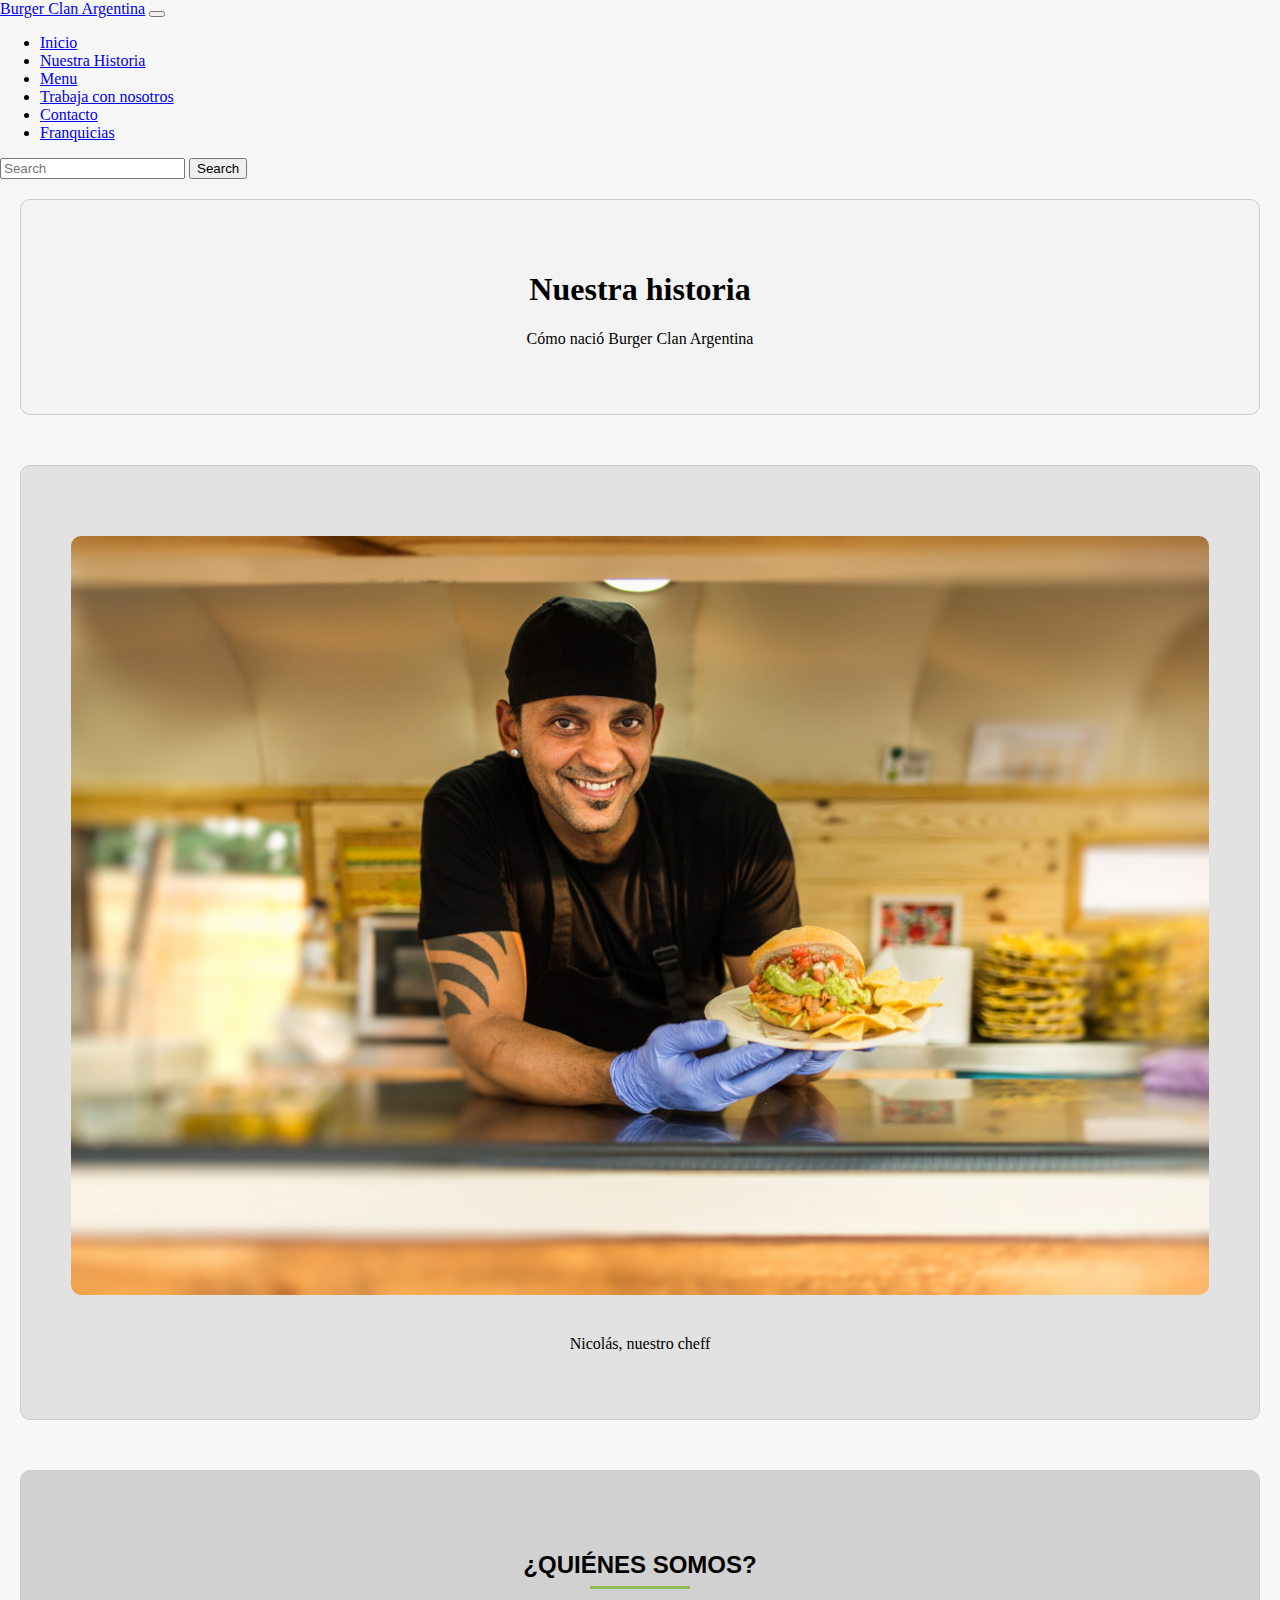
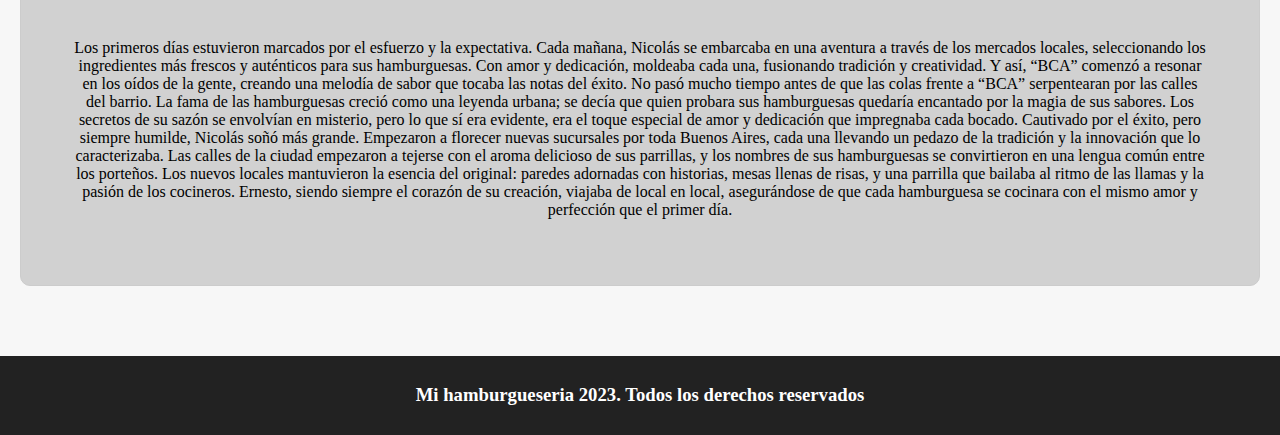
<file: pages/aboutus.html>
<!DOCTYPE html>
<html lang="en">
<head>
    <meta charset="UTF-8">
    <meta name="viewport" content="width=device-width, initial-scale=1.0">
    <title>Nosotros - Mi hamburgeseria</title>
    <link rel="shortcut icon" href="../imagenes/logo.svg">
    <link rel="stylesheet" href="../scss/style.css">
 <!-- Bootstrap CSS -->
 <link href="https://cdn.jsdelivr.net/npm/bootstrap@5.0.2/dist/css/bootstrap.min.css" rel="stylesheet" integrity="sha384-EVSTQN3/azprG1Anm3QDgpJLIm9Nao0Yz1ztcQTwFspd3yD65VohhpuuCOmLASjC" crossorigin="anonymous">
 <link  rel="stylesheet"  href="https://cdn.jsdelivr.net/npm/swiper@10/swiper-bundle.min.css"/>
 <meta name="description" content="Sumérgete en una experiencia culinaria única en la Hamburguesería del Chef Nicolás. Disfruta de nuestras hamburguesas gourmet, creadas con ingredientes frescos y locales, en un ambiente acogedor y auténtico. Ubicados en el corazón de [nombre de la ciudad o barrio], somos el destino perfecto para los amantes de las hamburguesas que buscan algo extraordinario. Ven y descubre por qué el Chef Nicolás es tan reconocido en Argentina.">


</head>
<body>
    <header>

        
      <nav class="navbar navbar-expand-lg navbar-light bg-light">
        <div class="container-fluid">
          <a class="navbar-brand" href="../index.html">Burger Clan Argentina</a>
          <button class="navbar-toggler" type="button" data-bs-toggle="collapse" data-bs-target="#navbarSupportedContent" aria-controls="navbarSupportedContent" aria-expanded="false" aria-label="Toggle navigation">
            <span class="navbar-toggler-icon"></span>
          </button>
          <div class="collapse navbar-collapse" id="navbarSupportedContent">
            <ul class="navbar-nav me-auto mb-2 mb-lg-0">
              <li class="nav-item">
                <a class="nav-link" href="../index.html">Inicio</a>
              </li>
              <li class="nav-item">
                <a class="nav-link active" aria-current="page" href="./aboutus.html">Nuestra Historia</a>
              </li>
              <li class="nav-item">
                <a class="nav-link" href="./menu.html">Menu</a>
              </li>
              <li class="nav-item">
                <a class="nav-link" href="./workwithus.html">Trabaja con nosotros</a>
              </li>
              <li class="nav-item">
                <a class="nav-link" href="./contacto.html">Contacto</a>
              </li>
              <li class="nav-item">
                <a class="nav-link" href="./franquicias.html">Franquicias</a>
              </li>
            </ul>
            <form class="d-flex">
              <input class="form-control me-2" type="search" placeholder="Search" aria-label="Search">
              <button class="btn btn-outline-success" type="submit">Search</button>
            </form>
          </div>
        </div>
      </nav>
    
    </header>
    
    <main>
      <div class="section" id="section1">
        <h1>Nuestra historia</h1>
        <p>Cómo nació Burger Clan Argentina</p>
    </div>
    
    <div class="section" id="section2">
        <img src="../imagenes/cheff.jpeg" alt="About Us Image">
        <p>Nicolás, nuestro cheff</p>
    </div>
    
    <div class="section" id="section3">
        <h2>¿Quiénes somos?</h2>
        <p>Los primeros días estuvieron marcados por el esfuerzo y la expectativa. Cada mañana, Nicolás se embarcaba en una aventura a través de los mercados locales, seleccionando los ingredientes más frescos y auténticos para sus hamburguesas. Con amor y dedicación, moldeaba cada una, fusionando tradición y creatividad. Y así, “BCA” comenzó a resonar en los oídos de la gente, creando una melodía de sabor que tocaba las notas del éxito.

          No pasó mucho tiempo antes de que las colas frente a “BCA” serpentearan por las calles del barrio. La fama de las hamburguesas creció como una leyenda urbana; se decía que quien probara sus hamburguesas quedaría encantado por la magia de sus sabores. Los secretos de su sazón se envolvían en misterio, pero lo que sí era evidente, era el toque especial de amor y dedicación que impregnaba cada bocado.
          
          Cautivado por el éxito, pero siempre humilde, Nicolás soñó más grande. Empezaron a florecer nuevas sucursales por toda Buenos Aires, cada una llevando un pedazo de la tradición y la innovación que lo caracterizaba. Las calles de la ciudad empezaron a tejerse con el aroma delicioso de sus parrillas, y los nombres de sus hamburguesas se convirtieron en una lengua común entre los porteños.
          
          Los nuevos locales mantuvieron la esencia del original: paredes adornadas con historias, mesas llenas de risas, y una parrilla que bailaba al ritmo de las llamas y la pasión de los cocineros. Ernesto, siendo siempre el corazón de su creación, viajaba de local en local, asegurándose de que cada hamburguesa se cocinara con el mismo amor y perfección que el primer día.</p>

    </div>
    </main>
    <footer>
         <h3> Mi hamburgueseria 2023. Todos los derechos reservados</h3>
    </footer>

    <script src="https://cdn.jsdelivr.net/npm/@popperjs/core@2.9.2/dist/umd/popper.min.js" integrity="sha384-IQsoLXl5PILFhosVNubq5LC7Qb9DXgDA9i+tQ8Zj3iwWAwPtgFTxbJ8NT4GN1R8p" crossorigin="anonymous"></script>
    

</body>
</html>
</file>
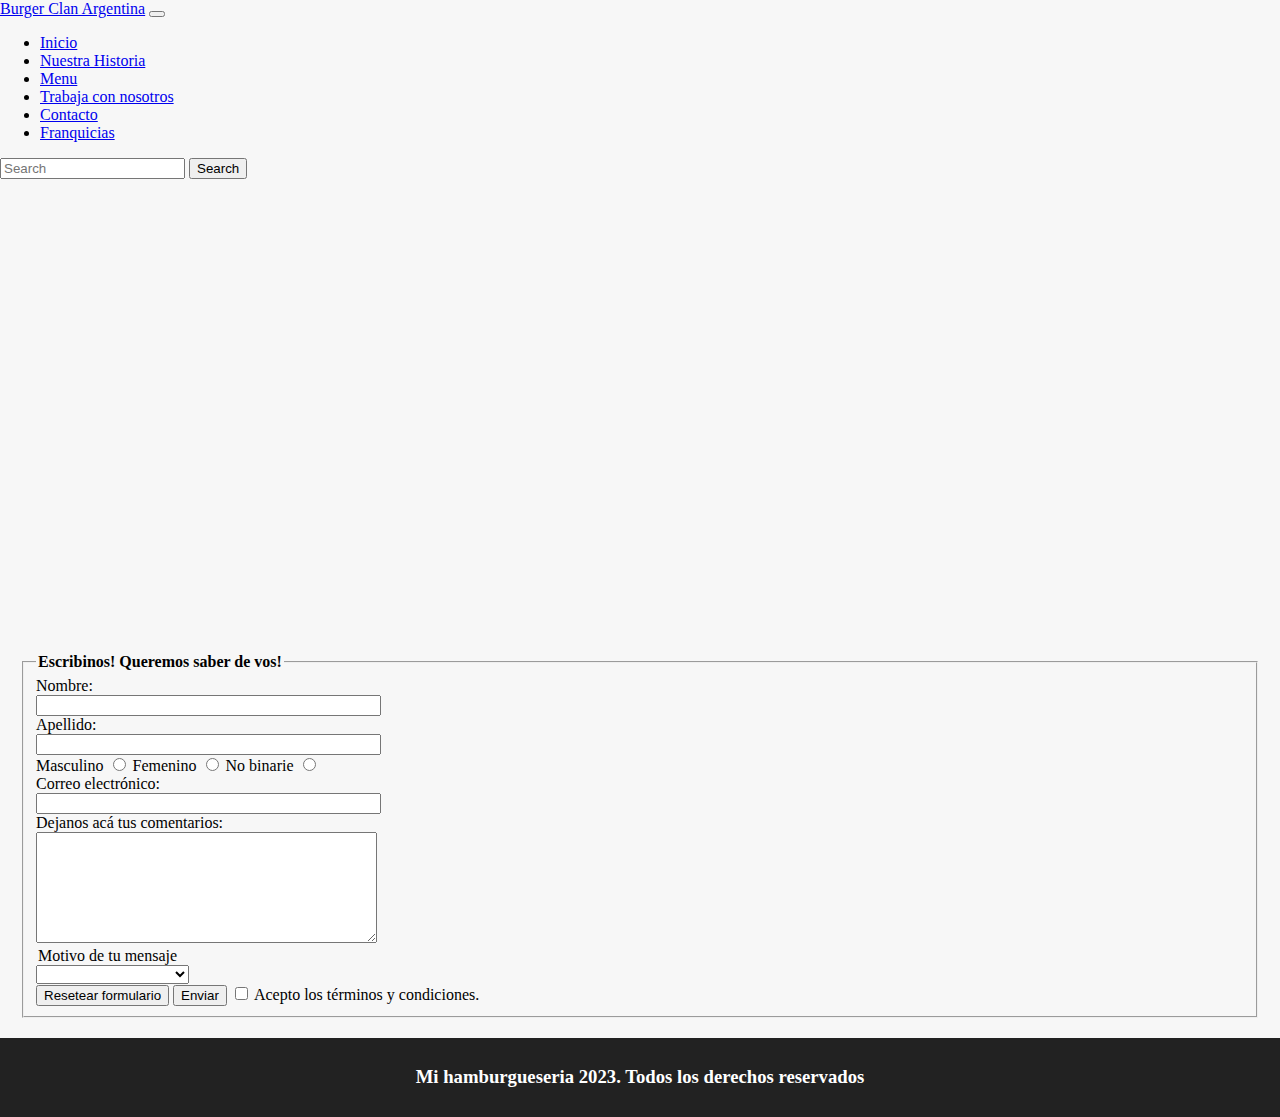
<file: pages/contacto.html>
<!DOCTYPE html>
<html lang="en">
<head>
    <meta charset="UTF-8">
    <meta name="viewport" content="width=device-width, initial-scale=1.0">
    <title>Contacto - Mi hamburgeseria</title>
    <link rel="shortcut icon" href="../imagenes/logo.svg">
    <link rel="stylesheet" href="../scss/style.css">
 <!-- Bootstrap CSS -->
 <link href="https://cdn.jsdelivr.net/npm/bootstrap@5.0.2/dist/css/bootstrap.min.css" rel="stylesheet" integrity="sha384-EVSTQN3/azprG1Anm3QDgpJLIm9Nao0Yz1ztcQTwFspd3yD65VohhpuuCOmLASjC" crossorigin="anonymous">
 <meta name="description" content="Sumérgete en una experiencia culinaria única en la Hamburguesería del Chef Nicolás. Disfruta de nuestras hamburguesas gourmet, creadas con ingredientes frescos y locales, en un ambiente acogedor y auténtico. Ubicados en el corazón de [nombre de la ciudad o barrio], somos el destino perfecto para los amantes de las hamburguesas que buscan algo extraordinario. Ven y descubre por qué el Chef Nicolás es tan reconocido en Argentina.">

</head>
<body>
    <header>

        
      <nav class="navbar navbar-expand-lg navbar-light bg-light">
        <div class="container-fluid">
          <a class="navbar-brand" href="../index.html">Burger Clan Argentina</a>
          <button class="navbar-toggler" type="button" data-bs-toggle="collapse" data-bs-target="#navbarSupportedContent" aria-controls="navbarSupportedContent" aria-expanded="false" aria-label="Toggle navigation">
            <span class="navbar-toggler-icon"></span>
          </button>
          <div class="collapse navbar-collapse" id="navbarSupportedContent">
            <ul class="navbar-nav me-auto mb-2 mb-lg-0">
              <li class="nav-item">
                <a class="nav-link"  href="../index.html">Inicio</a>
              </li>
              <li class="nav-item">
                <a class="nav-link" href="./aboutus.html">Nuestra Historia</a>
              </li>
              <li class="nav-item">
                <a class="nav-link" href="./menu.html">Menu</a>
              </li>
              <li class="nav-item">
                <a class="nav-link" href="./workwithus.html">Trabaja con nosotros</a>
              </li>
              <li class="nav-item">
                <a class="nav-link active" aria-current="page" href="./contacto.html">Contacto</a>
              </li>
              <li class="nav-item">
                <a class="nav-link" href="./franquicias.html">Franquicias</a>
              </li>
            </ul>
            <form class="d-flex">
              <input class="form-control me-2" type="search" placeholder="Search" aria-label="Search">
              <button class="btn btn-outline-success" type="submit">Search</button>
            </form>
          </div>
        </div>
      </nav>
    
    </header>
    
    <main>
        <section>
            <div>
            <iframe src="https://www.google.com/maps/embed?pb=!1m18!1m12!1m3!1d3278.321253940324!2d-58.5919017244453!3d-34.74749946510553!2m3!1f0!2f0!3f0!3m2!1i1024!2i768!4f13.1!3m3!1m2!1s0x95bcc583b8a2076b%3A0x9981a042720c1364!2sBURGER%20CLAN%20ARGENTINA!5e0!3m2!1ses!2sar!4v1693253432816!5m2!1ses!2sar" width="600" height="450" style="border:0;" allowfullscreen="" loading="lazy" referrerpolicy="no-referrer-when-downgrade"></iframe>
            </div>

            <div class="contenedor_formulario" class="container-sm" class="animate__animated animate__heartBeat">
                <div id="after_submit"></div>
                <form id="contact_form" action="#" method="POST" enctype="multipart/form-data">
                    <fieldset> <legend> <strong>Escribinos! Queremos saber de vos! </strong></legend>
                    <div class="row">
                    <label class="required" for="name">Nombre:</label><br />
                    <input id="name" class="input" name="name" type="text" value="" size="40" /><br />
                    <span id="name_validation" class="error_message"></span>
                    </div>
                    <div class="row">
                    <label class="required" for="name">Apellido:</label><br />
                    <input id="name" class="input" name="name" type="text" value="" size="40" /><br />
                    <span id="name_validation" class="error_message"></span>
                    </div>
                    <div>
                    <label for="id masculino">Masculino</label>
                    <input type="radio" name="sexo" id="id_masculino" value="Masculino">
                   
                    <label for="id femenino">Femenino</label>
                    <input type="radio" name="sexo" id="id_femenino" value="Feminino">
                   
                    <label for="id otro">No binarie</label>
                    <input type="radio" name="sexo" id="id_otro" value="otro">
                    </div>
                    <div class="row">
                    <label class="required" for="email">Correo electrónico:</label><br />
                    <input id="email" class="input" name="email" type="text" value="" size="40" /><br />
                    <span id="email_validation" class="error_message"></span>
                    </div>
                    <div class="row">
                    <label class="required" for="message">Dejanos acá tus comentarios:</label><br />
                    <textarea id="message" class="input" name="message" rows="7" cols="40"></textarea><br />
                    <span id="message_validation" class="error_message"></span>
                    </div>
                    <div>
                        <legend>Motivo de tu mensaje</legend>
                        <select name="Motivo" id="">Motivo del mensaje
                            <option value="nada">    </option>
                            <option value="Consulta">Hacer una consulta</option>
                            <option value="Queja">Formular un reclamo</option>
                            <option value="Sugerencia">Hacer una sugerencia</option>
        
                        </select>
        
                    </div>
                    <div>
                        <input type="reset" value="Resetear formulario">
                        <input id="submit_button" type="submit" value="Enviar" />
                        <input type="checkbox" name="terminos_y_condiciones">
                        <label for="terminos_y_condiciones">Acepto los términos y condiciones.</label> 
                    </div>          
                </fieldset>
                </form>
            </div>
          </div>
          
          
                     
                
             
              

        </section>

           </main>
    <footer>
         <h3> Mi hamburgueseria 2023. Todos los derechos reservados</h3>
    </footer>

    <script src="https://cdn.jsdelivr.net/npm/@popperjs/core@2.9.2/dist/umd/popper.min.js" integrity="sha384-IQsoLXl5PILFhosVNubq5LC7Qb9DXgDA9i+tQ8Zj3iwWAwPtgFTxbJ8NT4GN1R8p" crossorigin="anonymous"></script>
    
   
</body>
</html>
</file>
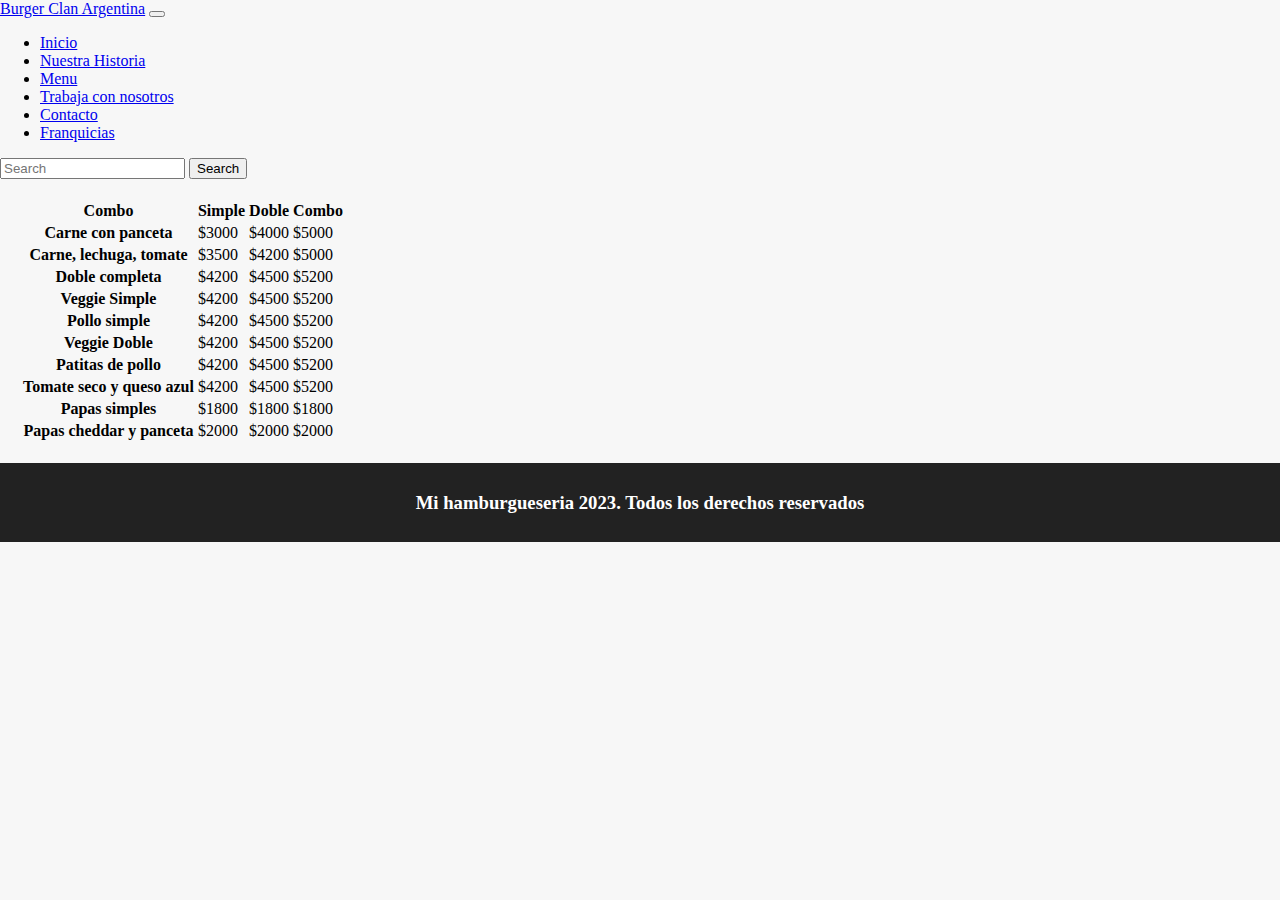
<file: pages/precios.html>
<!DOCTYPE html>
<html lang="en">
<head>
    <meta charset="UTF-8">
    <meta name="viewport" content="width=device-width, initial-scale=1.0">
    <title>Work with us - Mi hamburgeseria</title>
    <link rel="shortcut icon" href="../imagenes/logo.svg">
    <link rel="stylesheet" href="../scss/style.css">
 <!-- Bootstrap CSS -->
 <link href="https://cdn.jsdelivr.net/npm/bootstrap@5.0.2/dist/css/bootstrap.min.css" rel="stylesheet" integrity="sha384-EVSTQN3/azprG1Anm3QDgpJLIm9Nao0Yz1ztcQTwFspd3yD65VohhpuuCOmLASjC" crossorigin="anonymous">
 <meta name="description" content="Sumérgete en una experiencia culinaria única en la Hamburguesería del Chef Nicolás. Disfruta de nuestras hamburguesas gourmet, creadas con ingredientes frescos y locales, en un ambiente acogedor y auténtico. Ubicados en el corazón de [nombre de la ciudad o barrio], somos el destino perfecto para los amantes de las hamburguesas que buscan algo extraordinario. Ven y descubre por qué el Chef Nicolás es tan reconocido en Argentina.">

</head>
<body>
    <header>

        
      <nav class="navbar navbar-expand-lg navbar-light bg-light">
        <div class="container-fluid">
          <a class="navbar-brand" href="../index.html">Burger Clan Argentina</a>
          <button class="navbar-toggler" type="button" data-bs-toggle="collapse" data-bs-target="#navbarSupportedContent" aria-controls="navbarSupportedContent" aria-expanded="false" aria-label="Toggle navigation">
            <span class="navbar-toggler-icon"></span>
          </button>
          <div class="collapse navbar-collapse" id="navbarSupportedContent">
            <ul class="navbar-nav me-auto mb-2 mb-lg-0">
              <li class="nav-item">
                <a class="nav-link"  href=../index.html>Inicio</a>
              </li>
              <li class="nav-item">
                <a class="nav-link" href="./aboutus.html">Nuestra Historia</a>
              </li>
              <li class="nav-item">
                <a class="nav-link" href="./menu.html">Menu</a>
              </li>
              <li class="nav-item">
                <a class="nav-link" href="./workwithus.html">Trabaja con nosotros</a>
              </li>
              <li class="nav-item">
                <a class="nav-link" href="./contacto.html">Contacto</a>
              </li>
              <li class="nav-item">
                <a class="nav-link" href="./franquicias.html">Franquicias</a>
              </li>
            </ul>
            <form class="d-flex">
              <input class="form-control me-2" type="search" placeholder="Search" aria-label="Search">
              <button class="btn btn-outline-success" type="submit">Search</button>
            </form>
          </div>
        </div>
      </nav>
    
    </header>
    
    <main>
        <section>
          <table class="table table-hover">
            <thead>
              <tr>
                <th scope="col">Combo</th>
                <th scope="col">Simple</th>
                <th scope="col">Doble</th>
                <th scope="col">Combo</th>
              </tr>
            </thead>
            <tbody>
              <tr class="table-active">
                <th scope="row">Carne con panceta</th>
                <td>$3000</td>
                <td>$4000</td>
                <td>$5000</td>
              </tr>
              <tr>
                <th scope="row">Carne, lechuga, tomate</th>
                <td>$3500</td>
                <td>$4200</td>
                <td>$5000</td>
              </tr>
              <tr class="table-primary">
                <th scope="row">Doble completa</th>
                <td>$4200</td>
                <td>$4500</td>
                <td>$5200</td>
              </tr>
              <tr class="table-secondary">
                <th scope="row">Veggie Simple</th>
                <td>$4200</td>
                <td>$4500</td>
                <td>$5200</td>
              </tr>
              <tr class="table-success">
                <th scope="row">Pollo simple</th>
                <td>$4200</td>
                <td>$4500</td>
                <td>$5200</td>
              </tr>
              <tr class="table-danger">
                <th scope="row">Veggie Doble</th>
                <td>$4200</td>
                <td>$4500</td>
                <td>$5200</td>
              </tr>
              <tr class="table-warning">
                <th scope="row">Patitas de pollo</th>
                <td>$4200</td>
                <td>$4500</td>
                <td>$5200</td>
              </tr>
              <tr class="table-info">
                <th scope="row">Tomate seco y queso azul</th>
                <td>$4200</td>
                <td>$4500</td>
                <td>$5200</td>
              </tr>
              <tr class="table-light">
                <th scope="row">Papas simples</th>
                <td>$1800</td>
                <td>$1800</td>
                <td>$1800</td>
              </tr>
              <tr class="table-dark">
                <th scope="row">Papas cheddar y panceta</th>
                <td>$2000</td>
                <td>$2000</td>
                <td>$2000</td>
              </tr>
            </tbody>
          </table>

        </section>
    </main>
    <footer>
         <h3> Mi hamburgueseria 2023. Todos los derechos reservados</h3>
    </footer>

    <script src="https://cdn.jsdelivr.net/npm/@popperjs/core@2.9.2/dist/umd/popper.min.js" integrity="sha384-IQsoLXl5PILFhosVNubq5LC7Qb9DXgDA9i+tQ8Zj3iwWAwPtgFTxbJ8NT4GN1R8p" crossorigin="anonymous"></script>


</body>
</html>
</file>
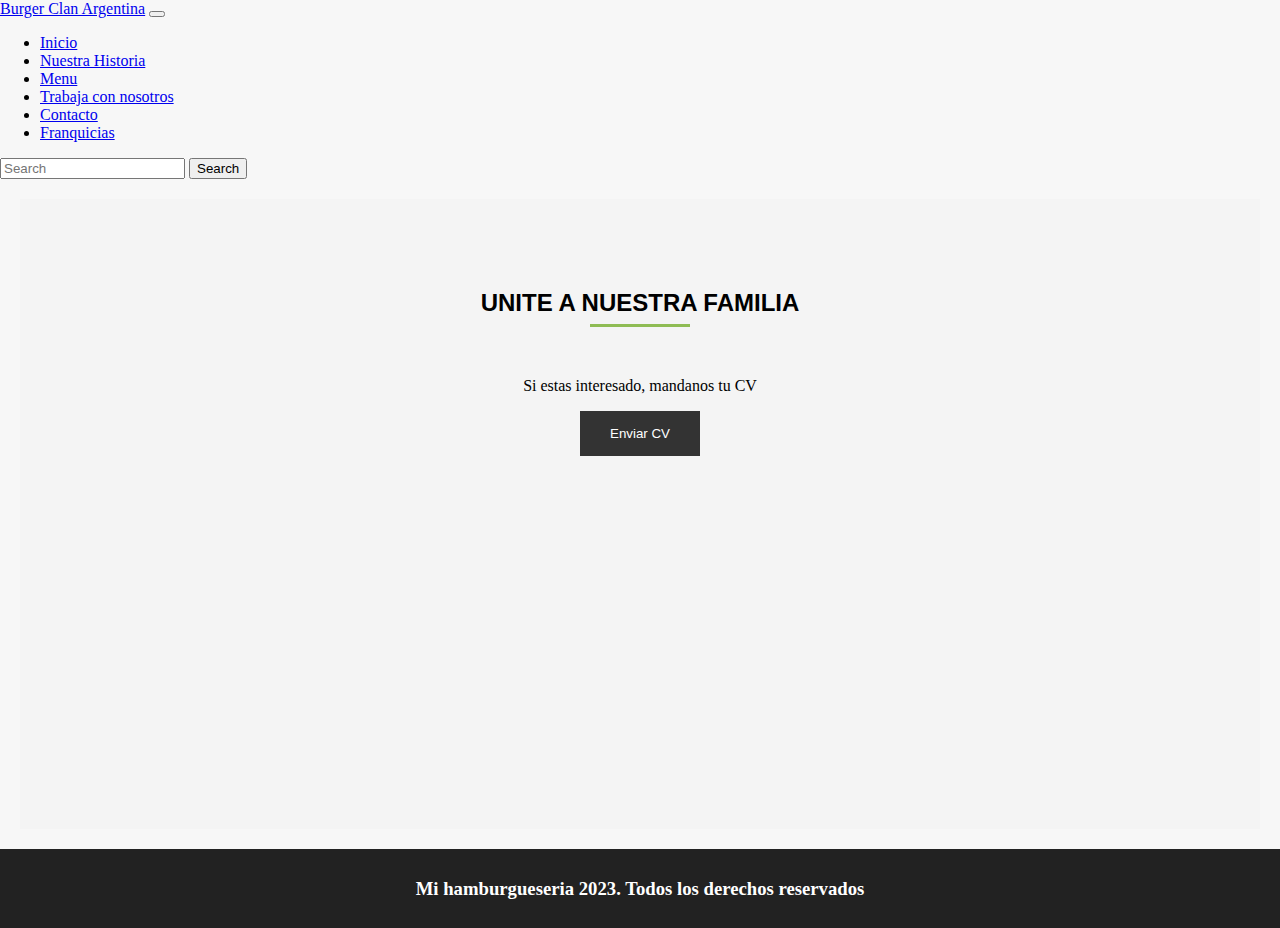
<file: pages/workwithus.html>
<!DOCTYPE html>
<html lang="en">
<head>
    <meta charset="UTF-8">
    <meta name="viewport" content="width=device-width, initial-scale=1.0">
    <title>Work with us - Mi hamburgeseria</title>
    <link rel="shortcut icon" href="../imagenes/logo.svg">
    <!-- CSS -->
    <link rel="stylesheet" href="../scss/style.css">
 <!-- Bootstrap-->
 <link href="https://cdn.jsdelivr.net/npm/bootstrap@5.0.2/dist/css/bootstrap.min.css" rel="stylesheet" integrity="sha384-EVSTQN3/azprG1Anm3QDgpJLIm9Nao0Yz1ztcQTwFspd3yD65VohhpuuCOmLASjC" crossorigin="anonymous">
 <meta name="description" content="Sumérgete en una experiencia culinaria única en la Hamburguesería del Chef Nicolás. Disfruta de nuestras hamburguesas gourmet, creadas con ingredientes frescos y locales, en un ambiente acogedor y auténtico. Ubicados en el corazón de [nombre de la ciudad o barrio], somos el destino perfecto para los amantes de las hamburguesas que buscan algo extraordinario. Ven y descubre por qué el Chef Nicolás es tan reconocido en Argentina.">

</head>
<body>
    <header>

        <!-- Navbar -->
        <nav class="navbar navbar-expand-lg navbar-light bg-light">
          <div class="container-fluid">
            <a class="navbar-brand" href="../index.html">Burger Clan Argentina</a>
            <button class="navbar-toggler" type="button" data-bs-toggle="collapse" data-bs-target="#navbarSupportedContent" aria-controls="navbarSupportedContent" aria-expanded="false" aria-label="Toggle navigation">
              <span class="navbar-toggler-icon"></span>
            </button>
            <div class="collapse navbar-collapse" id="navbarSupportedContent">
              <ul class="navbar-nav me-auto mb-2 mb-lg-0">
                <li class="nav-item">
                  <a class="nav-link"  href=../index.html>Inicio</a>
                </li>
                <li class="nav-item">
                  <a class="nav-link" href="./aboutus.html">Nuestra Historia</a>
                </li>
                <li class="nav-item">
                  <a class="nav-link" href="./menu.html">Menu</a>
                </li>
                <li class="nav-item">
                  <a class="nav-link active" aria-current="page" href="./workwithus.html">Trabaja con nosotros</a>
                </li>
                <li class="nav-item">
                  <a class="nav-link" href="./contacto.html">Contacto</a>
                </li>
                <li class="nav-item">
                  <a class="nav-link" href="./franquicias.html">Franquicias</a>
                </li>
              </ul>
              <form class="d-flex">
                <input class="form-control me-2" type="search" placeholder="Search" aria-label="Search">
                <button class="btn btn-outline-success" type="submit">Search</button>
              </form>
            </div>
          </div>
        </nav>
    
    </header>
    
    <main>
         <!-- Sección "Work with us" -->
    <section class="work-with-us">
      <h2>Unite a nuestra familia</h2>
      <p>Si estas interesado, mandanos tu CV</p>
      <!-- Botón-->
      <button onclick="location.href='your-upload-cv-url-here'">Enviar CV</button>
  </section>
    </main>
    <footer>
        <h3> Mi hamburgueseria 2023. Todos los derechos reservados</h3>
    </footer>

    <script src="https://cdn.jsdelivr.net/npm/@popperjs/core@2.9.2/dist/umd/popper.min.js" integrity="sha384-IQsoLXl5PILFhosVNubq5LC7Qb9DXgDA9i+tQ8Zj3iwWAwPtgFTxbJ8NT4GN1R8p" crossorigin="anonymous"></script>


</body>
</html>
</file>
<file: scss/style.css>
@charset "UTF-8";
/* Estilos generales */
* {
  box-sizing: border-box;
}

body {
  margin: 0;
  padding: 0;
  background-color: #f7f7f7;
  box-sizing: border-box;
}

/* Estilos para el contenido principal */
main {
  padding: 20px;
}

/* Estilos para la imagen central */
.imagencentral {
  display: block;
  margin: 0 auto;
  max-width: 90%;
  height: 80%;
}

@font-face {
  font-family: "Squashy Flow";
  src: url("../fonts/squashy_flow/Squashy Flow.ttf") format("truetype");
  font-weight: lighter;
  font-style: lighter;
}
/* Estilos para los encabezados de sección */
section h2 {
  text-align: center;
  margin-top: 40px;
}

/* Estilos para el pie de página */
footer {
  background-color: #222;
  color: #fff;
  text-align: center;
  padding: 10px;
}

@media (max-width: 768px) {
  footer {
    background-color: #222;
    color: #fff;
    text-align: center;
    padding: 10px;
    font-size: 1rem;
  }
}
/* Estilos para la imagen en la sección */
section img {
  max-width: 50%;
  height: auto;
  display: block;
  margin: 0 auto;
}

.menu {
  display: flex;
  flex-direction: row;
  align-items: center;
  justify-content: center;
  flex-wrap: wrap;
  margin: 0 auto;
  width: 100%;
  padding: 20px;
  background-color: #fff;
  border-radius: 5px;
  box-shadow: 0 0 10px rgba(0, 0, 0, 0.3);
}
.menu .contenedorhamburguesas {
  margin: 20px;
  width: 300px;
  text-align: center;
  font-weight: bolder;
  font-style: normal;
  color: black;
  font-size: 1.2em;
}

.font, .banner, .menu, .footer {
  font-family: "Squashy Flow", sans-serif;
}

/* Estilos para los párrafos en los contenedores de hamburguesas */
.contenedorhamburguesas {
  margin-bottom: 20px;
  text-align: center;
}

.imghamburguesas {
  max-width: 100%;
  height: auto;
}

.contenedorhamburguesas p {
  font-style: normal;
  color: black;
}

/* franquicias */
/* Estilos Mobile First (por defecto) */
.containerfranq {
  display: grid;
  grid-template-columns: 1fr;
  grid-template-rows: repeat(10, 1fr);
  grid-gap: 20px;
  margin: 0 auto;
  width: 90%;
  padding: 20px;
  background-color: #fff;
  border-radius: 5px;
  box-shadow: 0 0 10px rgba(0, 0, 0, 0.3);
}

.containerfranq h3 {
  font-style: normal;
  color: black;
  font-size: 1.2em;
  text-align: center;
}

.item-1, .item-2, .item-3, .item-4, .item-5, .item-6, .item-7, .item-8, .item-9, .item-10 {
  grid-column: 1/2;
  grid-row: auto;
}

.item-1, p {
  text-align: center;
  color: black;
}

.item-10 {
  background: rgb(127, 212, 250);
  background: radial-gradient(circle, rgb(127, 212, 250) 0%, rgb(190, 191, 193) 100%);
  color: black;
  border-radius: 5px;
  font-weight: bolder;
  font-style: normal;
  font-size: 1.2em;
  border: 1px solid black;
}

/* Media query para pantallas mayores de 768px */
@media (min-width: 768px) {
  .containerfranq {
    grid-template-columns: repeat(3, 1fr);
    grid-template-rows: repeat(4, 1fr);
  }
  .item-1 {
    grid-column: 1/2;
    grid-row: 1/2;
  }
  .item-2 {
    grid-column: 2/3;
    grid-row: 1/2;
  }
  .item-10 {
    grid-column: 1/4;
    grid-row: 4/5;
  }
}
.section {
  margin-bottom: 50px;
  padding: 50px;
  border: 1px solid #ccc;
  border-radius: 10px;
  text-align: center;
}

#section1 {
  background-color: #f3f3f3;
}

#section2 {
  background-color: #e2e2e2;
}

#section2 img {
  max-width: 100%;
  height: auto;
  margin: 20px 0;
  border-radius: 10px;
}

#section3 {
  background-color: #d1d1d1;
}

h2 {
  color: black;
  text-align: center;
  text-transform: uppercase;
  font-family: "squashy", sans-serif;
  font-weight: bold;
  position: relative;
  margin: 30px 0 60px;
}

h2::after {
  content: "";
  width: 100px;
  position: absolute;
  margin: 0 auto;
  height: 3px;
  background: #8fbc54;
  left: 0;
  right: 0;
  bottom: -10px;
}

.col-center {
  margin: 0 auto;
  float: none !important;
}

.carousel {
  margin: 50px auto;
  padding: 0 70px;
}

.carousel .item {
  color: #999;
  font-size: 14px;
  text-align: center;
  overflow: hidden;
  min-height: 290px;
}

.carousel .item .img-box {
  width: 135px;
  height: 135px;
  margin: 0 auto;
  padding: 5px;
  border: 1px solid #ddd;
  border-radius: 50%;
}

.carousel .img-box img {
  width: 100%;
  height: 100%;
  display: block;
  border-radius: 50%;
}

.carousel .testimonial {
  padding: 30px 0 10px;
}

.carousel .overview {
  font-style: italic;
}

.carousel .overview b {
  text-transform: uppercase;
  color: #7AA641;
}

.carousel .carousel-control {
  width: 40px;
  height: 40px;
  margin-top: -20px;
  top: 50%;
  background: none;
}

.carousel-control i {
  font-size: 68px;
  line-height: 42px;
  position: absolute;
  display: inline-block;
  color: rgba(0, 0, 0, 0.8);
  text-shadow: 0 3px 3px #e6e6e6, 0 0 0 #000;
}

.carousel .carousel-indicators {
  bottom: -40px;
}

.carousel-indicators li, .carousel-indicators li.active {
  width: 10px;
  height: 10px;
  margin: 1px 3px;
  border-radius: 50%;
}

.carousel-indicators li {
  background: #999;
  border-color: transparent;
  box-shadow: inset 0 2px 1px rgba(0, 0, 0, 0.2);
}

.carousel-indicators li.active {
  background: #555;
  box-shadow: inset 0 2px 1px rgba(0, 0, 0, 0.2);
}

@media (max-width: 767px) {
  .carousel-inner .active.left, .carousel-inner .prev {
    left: -100%;
  }
  .carousel-inner .active.right, .carousel-inner .next {
    left: 100%;
  }
  .carousel-inner .next.left, .carousel-inner .prev.right {
    left: 0;
  }
  .carousel-inner .active, .carousel-inner .next.left, .carousel-inner .prev.right {
    left: 0;
    opacity: 1;
    filter: alpha(opacity=100);
  }
  .carousel-inner .carousel-control {
    display: none;
  }
  .carousel-inner .item {
    min-height: 300px;
  }
  .carousel-inner .item img {
    width: auto;
    height: 300px;
  }
  .carousel-inner .img-box {
    width: 75px;
    height: 75px;
    margin: 0 auto;
    padding: 0;
    border: none;
  }
  .carousel-inner .img-box img {
    width: 100%;
    height: 100%;
    display: block;
    border-radius: 50%;
  }
}
/* Estilos básicos para la sección */
.work-with-us {
  padding: 50px;
  text-align: center;
  background-color: #f4f4f4;
  height: 70vh;
}

/* Estilo básico para el botón */
.work-with-us button {
  padding: 15px 30px;
  border: none;
  background-color: #333;
  color: white;
  cursor: pointer;
  transition: background-color 0.3s;
}

/* Efecto hover para el botón */
.work-with-us button:hover {
  background-color: #555;
}/*# sourceMappingURL=style.css.map */
</file>
